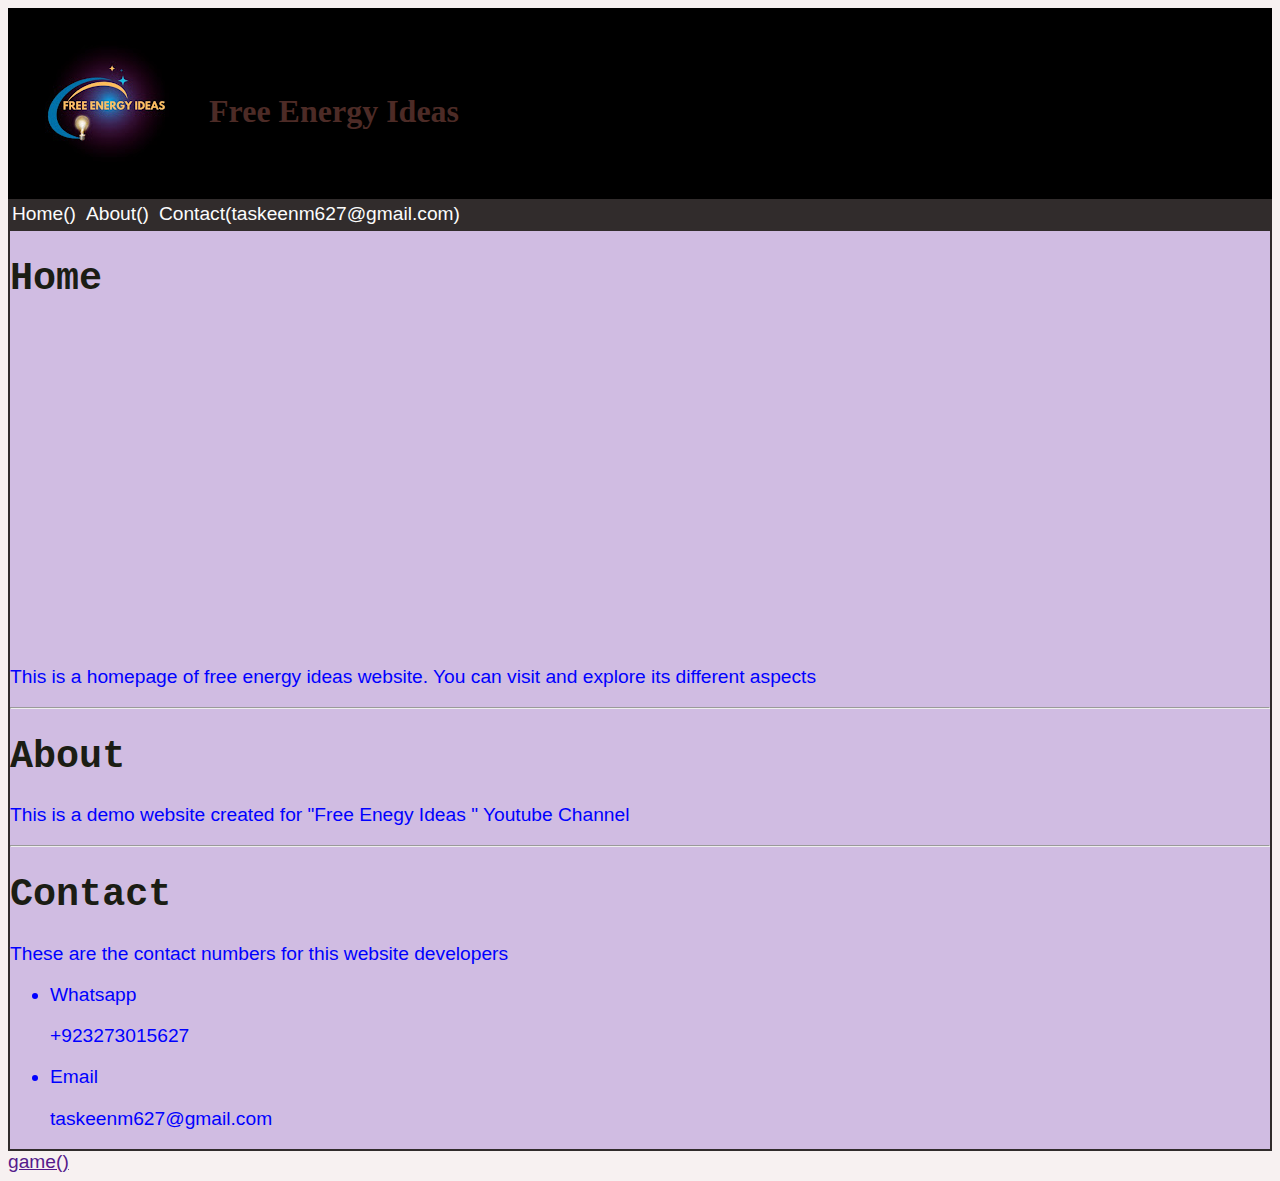
<file: index.html>
<!DOCTYPE html>
<html lang="en">

<head>
    <meta charset="UTF-8">
    <meta name="viewport" content="width=device-width, initial-scale=1.0">
    <link rel="stylesheet" href="style.css">
    <title>Document</title>
</head>

<body class="container">
    <header>
    <div class = "banner">
        <div class="profile">
            <img class="clipcircle" src="logo.jpg" alt="web logo" class="propic">
        </div>
        <P class="title">Free Energy Ideas</P>
    </div>
    <nav class="navbar">
        <li id = "a1"><a href="">Home</a></li>
        <li> <a href="">About</a></li> 
        <li><a data-email="taskeenm627@gmail.com" href="">Contact</a></li>
    </nav>
</header>
    <main class="main">
        
        <h1>Home</h1>
        <iframe width="560" height="315" src="https://www.youtube.com/embed/Z694ceMpXTU?si=4lsfOd9QbteIwG2U" title="YouTube video player" frameborder="0" allow="accelerometer; autoplay; clipboard-write; encrypted-media; gyroscope; picture-in-picture; web-share" referrerpolicy="strict-origin-when-cross-origin" allowfullscreen></iframe>
        <iframe width="560" height="315" src="https://www.youtube.com/embed/IZgybLODXz8?si=M7OrUWCcY6px-AZk" title="YouTube video player" frameborder="0" allow="accelerometer; autoplay; clipboard-write; encrypted-media; gyroscope; picture-in-picture; web-share" referrerpolicy="strict-origin-when-cross-origin" allowfullscreen></iframe>
        <p>This is a homepage of free energy ideas website. You can visit and explore its different aspects</p>
        <hr>
        <h1>About </h1>
        <p>This is a demo website created for "Free Enegy Ideas " Youtube Channel</p>
        <hr>
        <h1>Contact</h1>
        <p>These are the contact numbers for this website developers</p>
        <ul>
            
            <li>Whatsapp</li>
               <p>  +923273015627</p>
            <li>Email</li>
                <p>  taskeenm627@gmail.com</p>
        </ul>
    </main>
    <li id = "a1"><a href="">game</a></li>
</body>

</html>
</file>
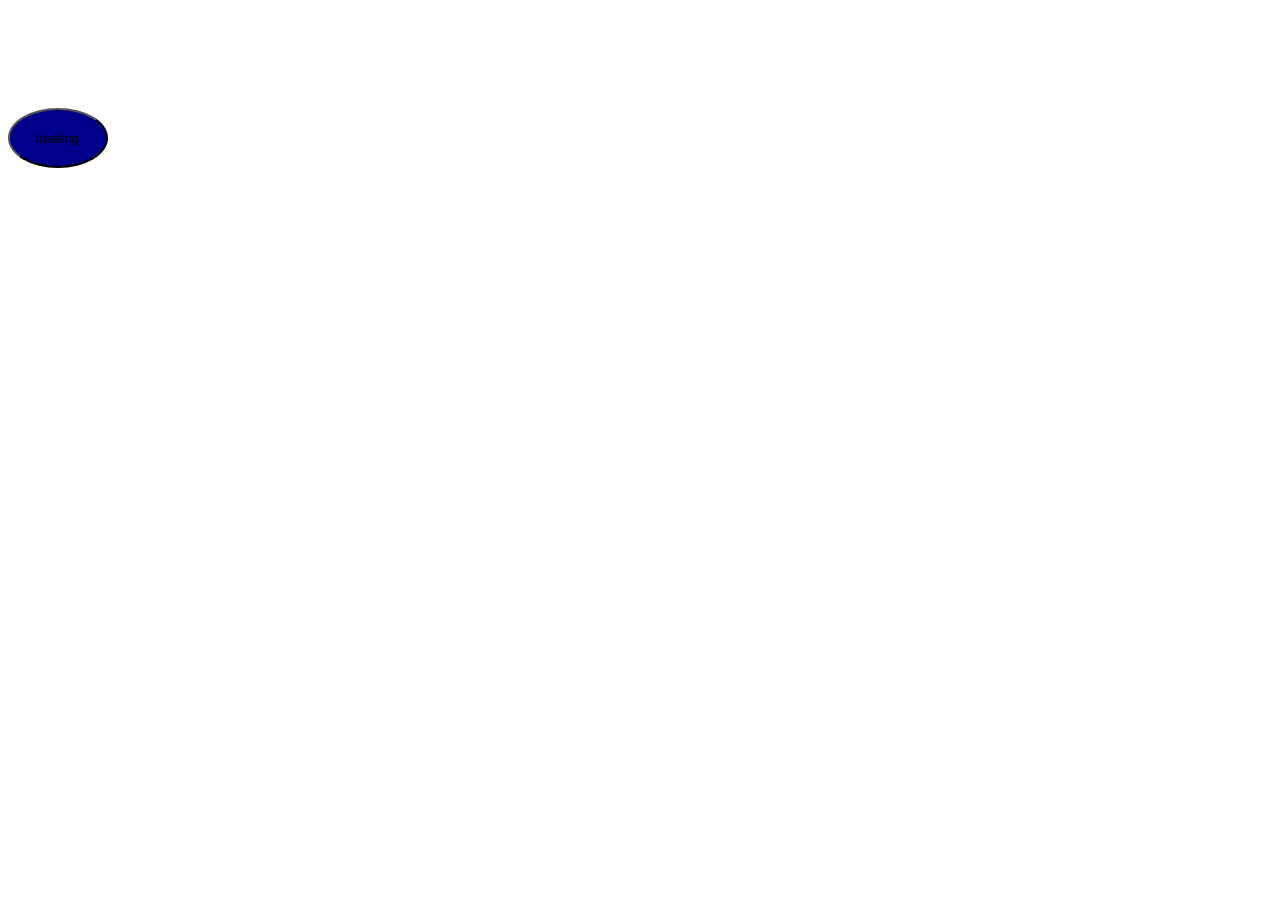
<file: Animation1.html>
<!DOCTYPE html>
<html lang="en">
<head>
    <meta charset="UTF-8">
    <meta name="viewport" content="width=device-width, initial-scale=1.0">
    <title>Document</title>

    <style>
        button{
            animation: bouncing 0.75s ease 0s infinite alternate both;
            height: 60px;
            width: 100px;
            border-radius: 100%;
            background-color: darkblue;
            display: inline-block;
            position: relative;
            margin-top: 100px;
            border: 4 px solid white;
        }

        @keyframes bouncing {
            0%{
                bottom:0px;
                box-shadow: 20px 0 70px rgb(0, 0, 0, 0.5s);
            }
            100%{
                bottom:50px;
                box-shadow: 0 0 50px rgb(0, 0, 0,0.1s);
            }
        }
    </style>

</head>
<body>
    <button>loading</button>
</body>
</html>
</file>
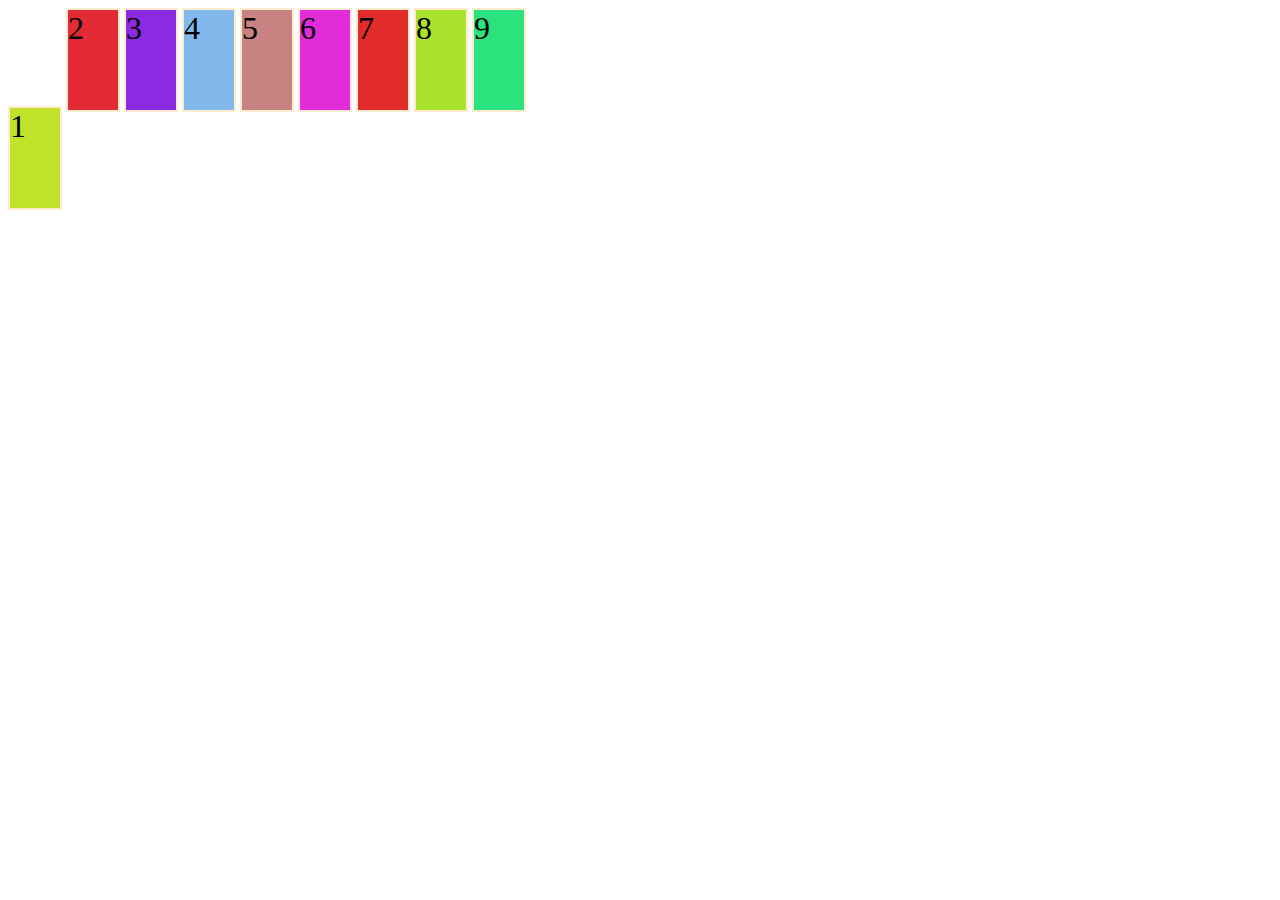
<file: flexbox.html>
<!DOCTYPE html>
<html lang="en">
<head>
    <meta charset="UTF-8">
    <meta name="viewport" content="width=device-width, initial-scale=1.0">
    <title>Document</title>
    <style>
        .container {
            display: flex;
            flex-wrap: wrap;
            gap: 4px;
            height: 300px; /* Define a height for the container */
            /*align-items: center;*/
        }
        .box {
            width: 50px;
            height: 100px; /* Define a height for the flex items */
            border: 2px solid blanchedalmond;
            font-size: xx-large;
        }
        #box1 {
            align-self: center;
            background-color: rgb(192, 226, 43);
        }
        #box2 {
            align-self: stretch;
            background-color: rgb(226, 43, 52);
        }
        #box3 {
            background-color: blueviolet;
        }
        #box4 {
            background-color: rgb(130, 185, 236);
        }
        #box5 {
            background-color: rgb(201, 130, 130);
        }
        #box6 {
            background-color: rgb(226, 43, 217);
        }
        #box7 {
            background-color: rgb(226, 43, 43);
        }
        #box8 {
            background-color: rgb(171, 226, 43);
        }
        #box9 {
            background-color: rgb(43, 226, 125);
        }
    </style>
</head>
<body>
    <div class="container">
        <div id="box1" class="box">1</div>
        <div id="box2" class="box">2</div>
        <div id="box3" class="box">3</div>
        <div id="box4" class="box">4</div>
        <div id="box5" class="box">5</div>
        <div id="box6" class="box">6</div>
        <div id="box7" class="box">7</div>
        <div id="box8" class="box">8</div>
        <div id="box9" class="box">9</div>
    </div>
</body>
</html>
</file>
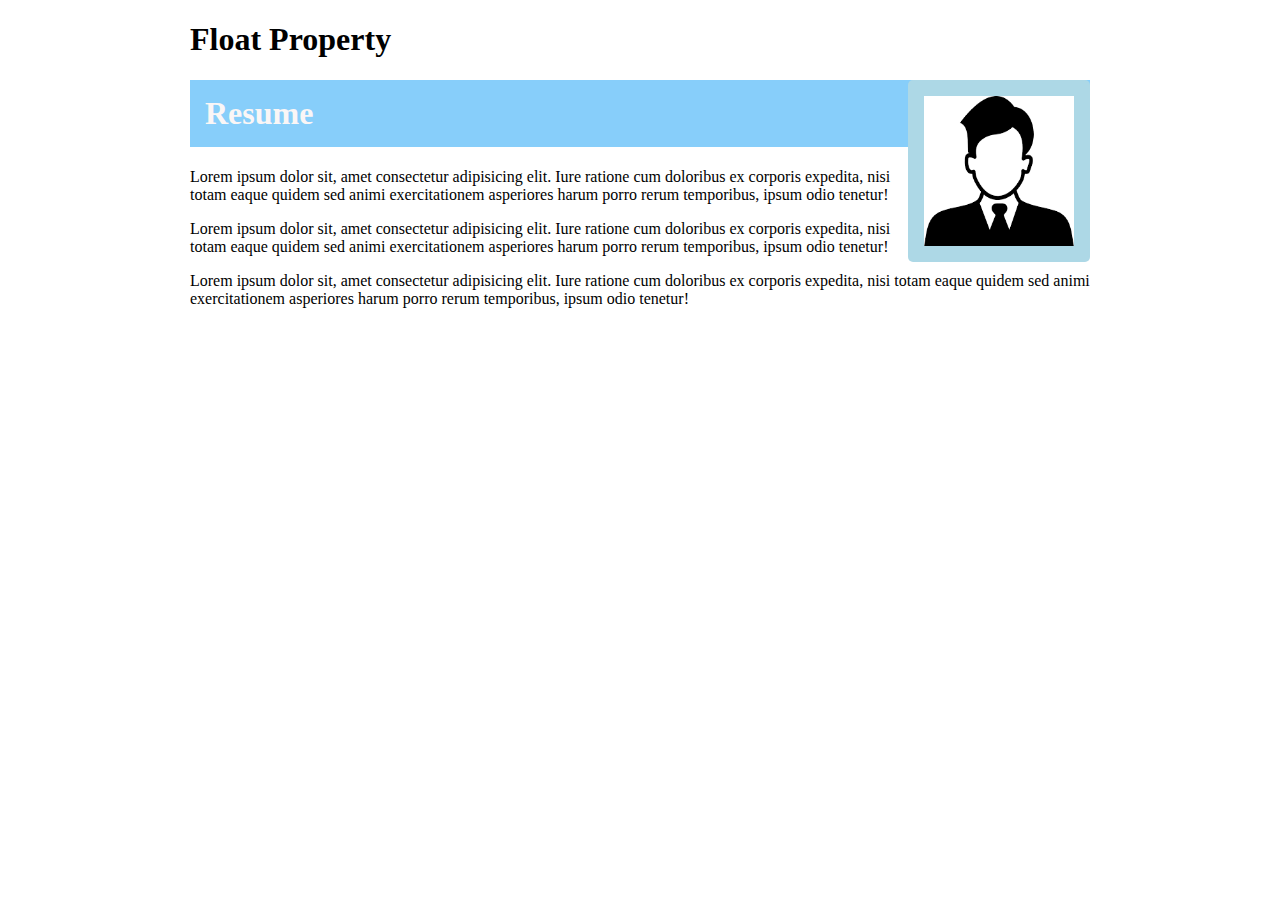
<file: float.html>
<!DOCTYPE html>
<html lang="en">
<head>
    <meta charset="UTF-8">
    <meta name="viewport" content="width=h, initial-scale=1.0">
    <title>Document</title>
    <style>
        body{
            margin: 0 auto;
            max-width: 900px;
            width: 90%;
        }

        #box
        {
            float: right;
            width: 150px;
            height: 150px;
            border-radius: 5px;
            background-color: lightblue;
            padding: 1em;
        }
        .specials
        {
            background-color: lightskyblue;
            padding: 15px;
            color: #faf6f6;
        }
        .cleared
        {
            clear:right;
        }
    </style>
</head>
<body>
    <h1>Float Property</h1>
    <img id = "box" src="user2.png" alt="">
    <h1 class="specials">Resume</h1>

    <p  >Lorem ipsum dolor sit, amet consectetur adipisicing elit. Iure ratione cum doloribus ex corporis expedita, nisi totam eaque quidem sed animi exercitationem asperiores harum porro rerum temporibus, ipsum odio tenetur!</p>

    <p  >Lorem ipsum dolor sit, amet consectetur adipisicing elit. Iure ratione cum doloribus ex corporis expedita, nisi totam eaque quidem sed animi exercitationem asperiores harum porro rerum temporibus, ipsum odio tenetur!</p>

    <p >Lorem ipsum dolor sit, amet consectetur adipisicing elit. Iure ratione cum doloribus ex corporis expedita, nisi totam eaque quidem sed animi exercitationem asperiores harum porro rerum temporibus, ipsum odio tenetur!</p>

</body>
</file>
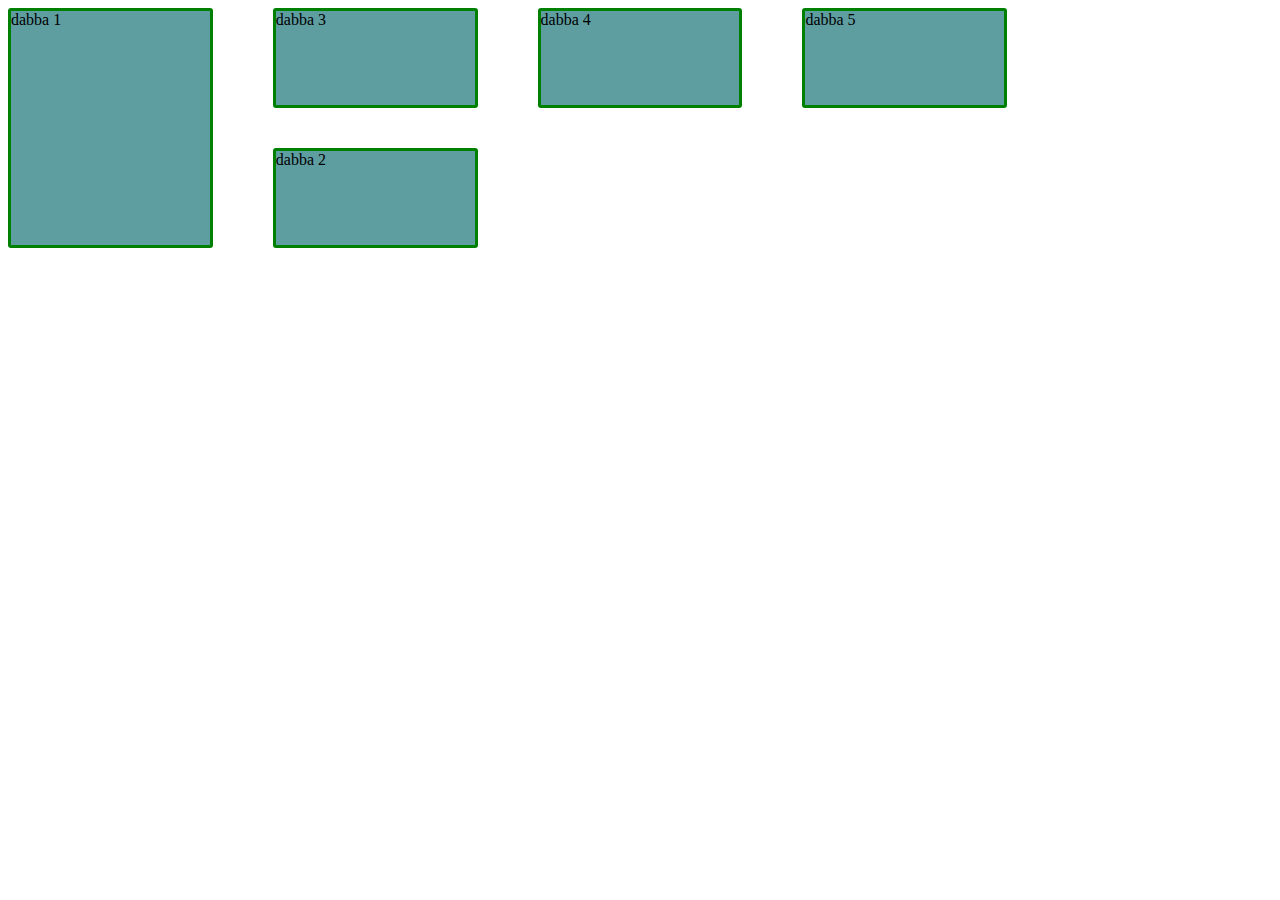
<file: grid.html>
<!DOCTYPE html>
<html lang="en">
<head>
    <meta charset="UTF-8">
    <meta name="viewport" content="width=device-width, initial-scale=1.0">
    <title>Document</title>

    <style>
        .container{
            display: grid;
            grid-template-columns: repeat(auto-fill,minmax(200px,1fr));
            grid-gap:20px;
            grid-auto-rows: minmax(100px,auto);
            grid-auto-columns: minmax(50px,auto);
            column-gap: 60px;
            row-gap: 40px;


        }
        .box
        {
            background-color: cadetblue;
            border: 3px solid green;
            border-radius: 3px;
        }

        #b1 {

            grid-row-start: 1;
            grid-row-end: 3;

            grid-column-start: 1;
            grid-column-end: 1;

        }

        #b2 {
            grid-row-start: 2;
            grid-row-end: 3;

            grid-column-start: 2;
            grid-column-end: 3;

        }

        #b3 {

        }

        #b4 {

        }

        #b5 {

}
    </style>
</head>
<body>
    <div class="container">
        <div id="b1" class="box">dabba 1
            
        </div>
        <div id="b2" class="box">dabba 2</div>
        <div id="b3" class="box">dabba 3</div>
        <div id="b4" class="box">dabba 4</div>
        <div id="b5" class="box">dabba 5</div>
    </div>
</body>
</html>
</file>
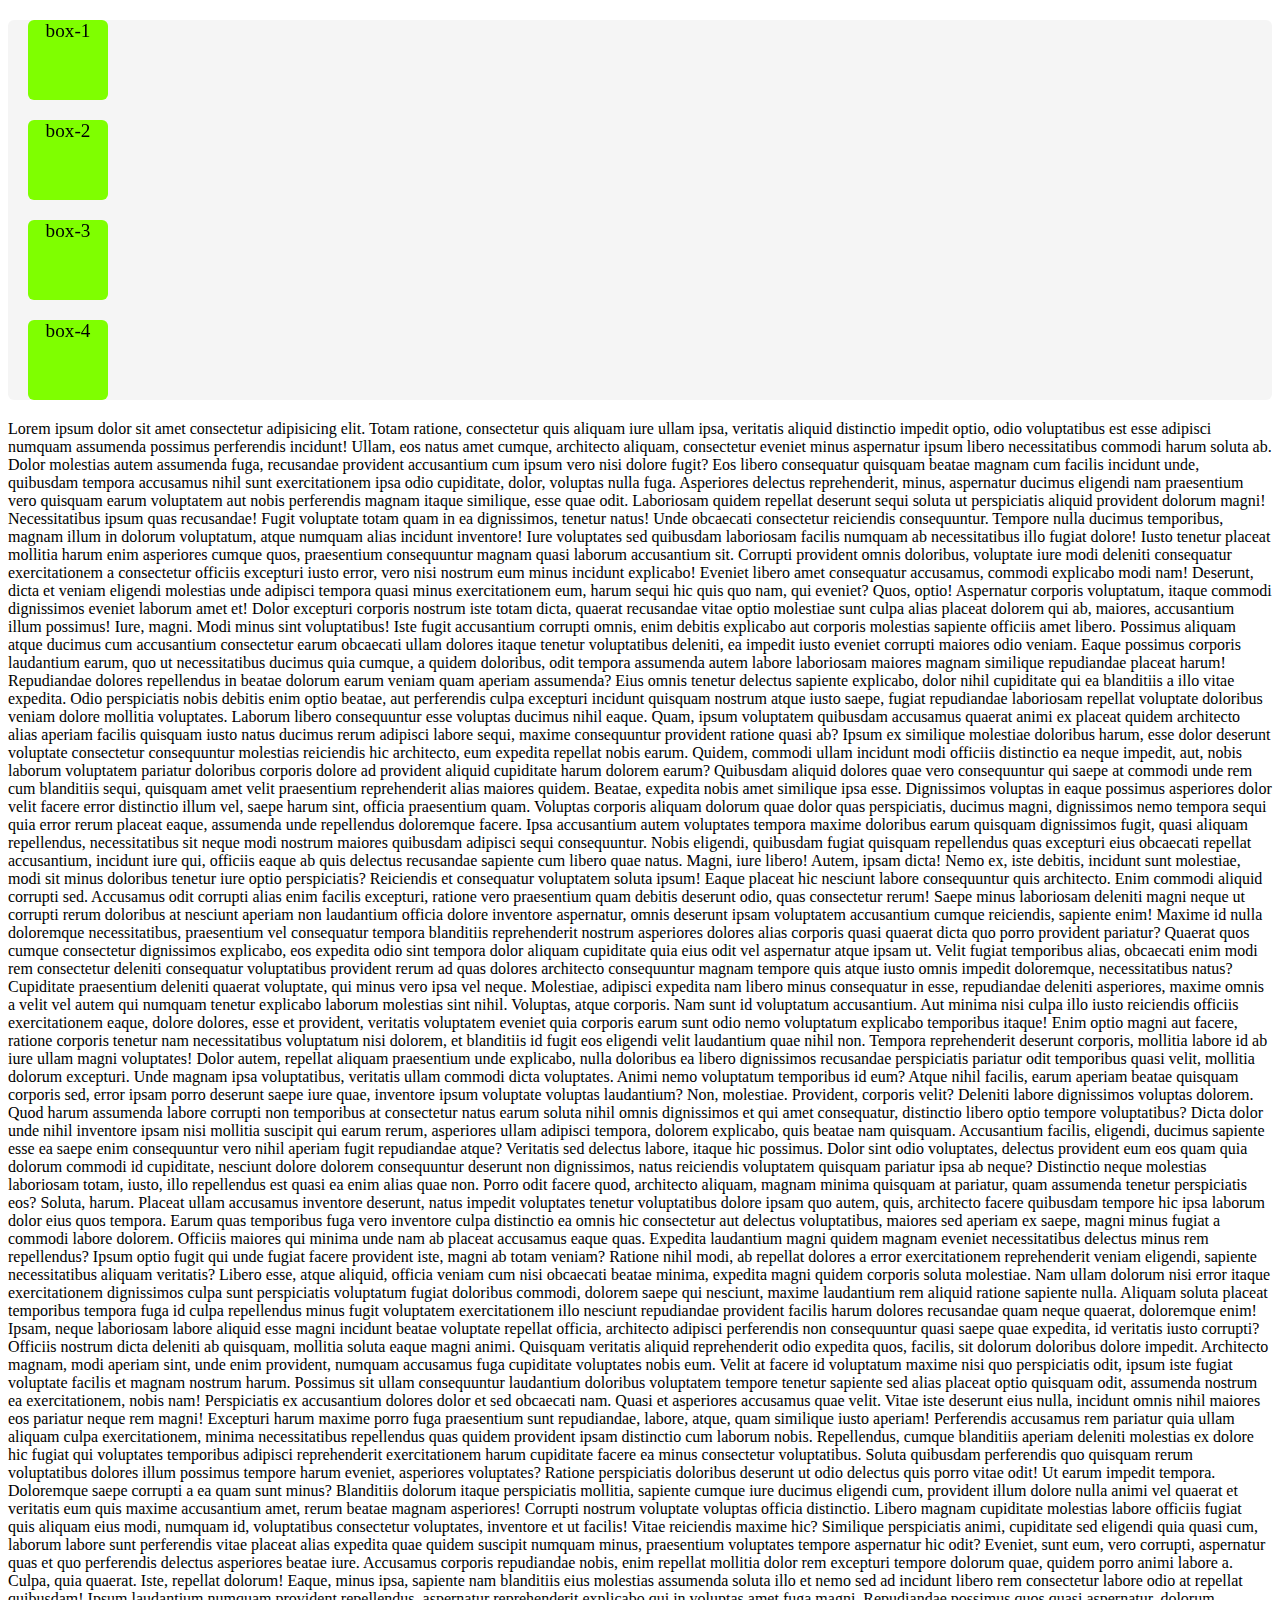
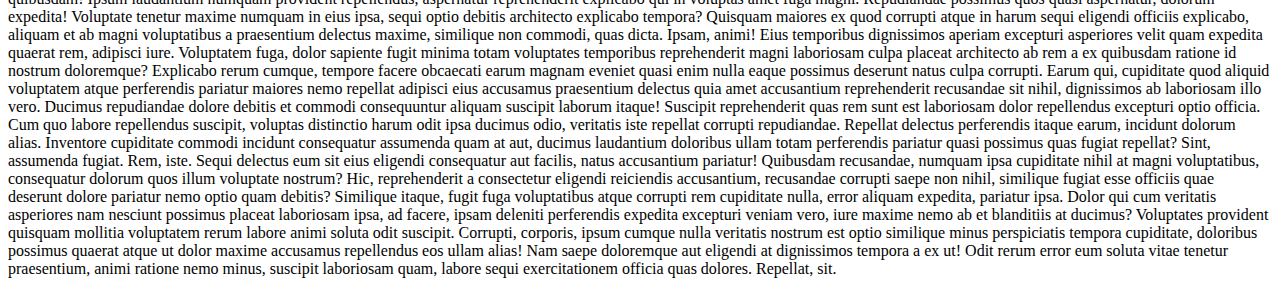
<file: position.html>
<!DOCTYPE html>
<html lang="en">
<head>
    <meta charset="UTF-8">
    <meta name="viewport" content="width=device-width, initial-scale=1.0">
    <title>Position</title>
    <style>
        .box-set,.box
        {
            border-radius: 6px;
        }
        .box-set
        {
            background-color: whitesmoke;
        }
        .box
        {
            position: sticky;
            background-color: chartreuse;
            height: 80px;
            width: 80px;
            text-align: center;
            font-size: larger;
            margin:20px;
        }

        #box-1
        {
            top: 10px;
        }
        #box-2
        {
            left: 10px;
        }
        #box-3
        {
            right: 10px;
        }
        #box-4
        {
            right: 10px;
            bottom: 10px;
        }
    </style>
</head>
<body>
    <div>
        <div class="box-set">
            <div id="box-1" class="box">box-1</div>
            <div id="box-2" class="box">box-2</div>
            <div id="box-3" class="box">box-3</div>
            <div id="box-4"  class="box">box-4</div>
        </div>
    </div>
    <p>Lorem ipsum dolor sit amet consectetur adipisicing elit. Totam ratione, consectetur quis aliquam iure ullam ipsa, veritatis aliquid distinctio impedit optio, odio voluptatibus est esse adipisci numquam assumenda possimus perferendis incidunt! Ullam, eos natus amet cumque, architecto aliquam, consectetur eveniet minus aspernatur ipsum libero necessitatibus commodi harum soluta ab. Dolor molestias autem assumenda fuga, recusandae provident accusantium cum ipsum vero nisi dolore fugit? Eos libero consequatur quisquam beatae magnam cum facilis incidunt unde, quibusdam tempora accusamus nihil sunt exercitationem ipsa odio cupiditate, dolor, voluptas nulla fuga. Asperiores delectus reprehenderit, minus, aspernatur ducimus eligendi nam praesentium vero quisquam earum voluptatem aut nobis perferendis magnam itaque similique, esse quae odit. Laboriosam quidem repellat deserunt sequi soluta ut perspiciatis aliquid provident dolorum magni! Necessitatibus ipsum quas recusandae! Fugit voluptate totam quam in ea dignissimos, tenetur natus! Unde obcaecati consectetur reiciendis consequuntur. Tempore nulla ducimus temporibus, magnam illum in dolorum voluptatum, atque numquam alias incidunt inventore! Iure voluptates sed quibusdam laboriosam facilis numquam ab necessitatibus illo fugiat dolore! Iusto tenetur placeat mollitia harum enim asperiores cumque quos, praesentium consequuntur magnam quasi laborum accusantium sit. Corrupti provident omnis doloribus, voluptate iure modi deleniti consequatur exercitationem a consectetur officiis excepturi iusto error, vero nisi nostrum eum minus incidunt explicabo! Eveniet libero amet consequatur accusamus, commodi explicabo modi nam! Deserunt, dicta et veniam eligendi molestias unde adipisci tempora quasi minus exercitationem eum, harum sequi hic quis quo nam, qui eveniet? Quos, optio! Aspernatur corporis voluptatum, itaque commodi dignissimos eveniet laborum amet et! Dolor excepturi corporis nostrum iste totam dicta, quaerat recusandae vitae optio molestiae sunt culpa alias placeat dolorem qui ab, maiores, accusantium illum possimus! Iure, magni. Modi minus sint voluptatibus! Iste fugit accusantium corrupti omnis, enim debitis explicabo aut corporis molestias sapiente officiis amet libero. Possimus aliquam atque ducimus cum accusantium consectetur earum obcaecati ullam dolores itaque tenetur voluptatibus deleniti, ea impedit iusto eveniet corrupti maiores odio veniam. Eaque possimus corporis laudantium earum, quo ut necessitatibus ducimus quia cumque, a quidem doloribus, odit tempora assumenda autem labore laboriosam maiores magnam similique repudiandae placeat harum! Repudiandae dolores repellendus in beatae dolorum earum veniam quam aperiam assumenda? Eius omnis tenetur delectus sapiente explicabo, dolor nihil cupiditate qui ea blanditiis a illo vitae expedita. Odio perspiciatis nobis debitis enim optio beatae, aut perferendis culpa excepturi incidunt quisquam nostrum atque iusto saepe, fugiat repudiandae laboriosam repellat voluptate doloribus veniam dolore mollitia voluptates. Laborum libero consequuntur esse voluptas ducimus nihil eaque. Quam, ipsum voluptatem quibusdam accusamus quaerat animi ex placeat quidem architecto alias aperiam facilis quisquam iusto natus ducimus rerum adipisci labore sequi, maxime consequuntur provident ratione quasi ab? Ipsum ex similique molestiae doloribus harum, esse dolor deserunt voluptate consectetur consequuntur molestias reiciendis hic architecto, eum expedita repellat nobis earum. Quidem, commodi ullam incidunt modi officiis distinctio ea neque impedit, aut, nobis laborum voluptatem pariatur doloribus corporis dolore ad provident aliquid cupiditate harum dolorem earum? Quibusdam aliquid dolores quae vero consequuntur qui saepe at commodi unde rem cum blanditiis sequi, quisquam amet velit praesentium reprehenderit alias maiores quidem. Beatae, expedita nobis amet similique ipsa esse. Dignissimos voluptas in eaque possimus asperiores dolor velit facere error distinctio illum vel, saepe harum sint, officia praesentium quam. Voluptas corporis aliquam dolorum quae dolor quas perspiciatis, ducimus magni, dignissimos nemo tempora sequi quia error rerum placeat eaque, assumenda unde repellendus doloremque facere. Ipsa accusantium autem voluptates tempora maxime doloribus earum quisquam dignissimos fugit, quasi aliquam repellendus, necessitatibus sit neque modi nostrum maiores quibusdam adipisci sequi consequuntur. Nobis eligendi, quibusdam fugiat quisquam repellendus quas excepturi eius obcaecati repellat accusantium, incidunt iure qui, officiis eaque ab quis delectus recusandae sapiente cum libero quae natus. Magni, iure libero! Autem, ipsam dicta! Nemo ex, iste debitis, incidunt sunt molestiae, modi sit minus doloribus tenetur iure optio perspiciatis? Reiciendis et consequatur voluptatem soluta ipsum! Eaque placeat hic nesciunt labore consequuntur quis architecto. Enim commodi aliquid corrupti sed. Accusamus odit corrupti alias enim facilis excepturi, ratione vero praesentium quam debitis deserunt odio, quas consectetur rerum! Saepe minus laboriosam deleniti magni neque ut corrupti rerum doloribus at nesciunt aperiam non laudantium officia dolore inventore aspernatur, omnis deserunt ipsam voluptatem accusantium cumque reiciendis, sapiente enim! Maxime id nulla doloremque necessitatibus, praesentium vel consequatur tempora blanditiis reprehenderit nostrum asperiores dolores alias corporis quasi quaerat dicta quo porro provident pariatur? Quaerat quos cumque consectetur dignissimos explicabo, eos expedita odio sint tempora dolor aliquam cupiditate quia eius odit vel aspernatur atque ipsam ut. Velit fugiat temporibus alias, obcaecati enim modi rem consectetur deleniti consequatur voluptatibus provident rerum ad quas dolores architecto consequuntur magnam tempore quis atque iusto omnis impedit doloremque, necessitatibus natus? Cupiditate praesentium deleniti quaerat voluptate, qui minus vero ipsa vel neque. Molestiae, adipisci expedita nam libero minus consequatur in esse, repudiandae deleniti asperiores, maxime omnis a velit vel autem qui numquam tenetur explicabo laborum molestias sint nihil. Voluptas, atque corporis. Nam sunt id voluptatum accusantium. Aut minima nisi culpa illo iusto reiciendis officiis exercitationem eaque, dolore dolores, esse et provident, veritatis voluptatem eveniet quia corporis earum sunt odio nemo voluptatum explicabo temporibus itaque! Enim optio magni aut facere, ratione corporis tenetur nam necessitatibus voluptatum nisi dolorem, et blanditiis id fugit eos eligendi velit laudantium quae nihil non. Tempora reprehenderit deserunt corporis, mollitia labore id ab iure ullam magni voluptates! Dolor autem, repellat aliquam praesentium unde explicabo, nulla doloribus ea libero dignissimos recusandae perspiciatis pariatur odit temporibus quasi velit, mollitia dolorum excepturi. Unde magnam ipsa voluptatibus, veritatis ullam commodi dicta voluptates. Animi nemo voluptatum temporibus id eum? Atque nihil facilis, earum aperiam beatae quisquam corporis sed, error ipsam porro deserunt saepe iure quae, inventore ipsum voluptate voluptas laudantium? Non, molestiae. Provident, corporis velit? Deleniti labore dignissimos voluptas dolorem. Quod harum assumenda labore corrupti non temporibus at consectetur natus earum soluta nihil omnis dignissimos et qui amet consequatur, distinctio libero optio tempore voluptatibus? Dicta dolor unde nihil inventore ipsam nisi mollitia suscipit qui earum rerum, asperiores ullam adipisci tempora, dolorem explicabo, quis beatae nam quisquam. Accusantium facilis, eligendi, ducimus sapiente esse ea saepe enim consequuntur vero nihil aperiam fugit repudiandae atque? Veritatis sed delectus labore, itaque hic possimus. Dolor sint odio voluptates, delectus provident eum eos quam quia dolorum commodi id cupiditate, nesciunt dolore dolorem consequuntur deserunt non dignissimos, natus reiciendis voluptatem quisquam pariatur ipsa ab neque? Distinctio neque molestias laboriosam totam, iusto, illo repellendus est quasi ea enim alias quae non. Porro odit facere quod, architecto aliquam, magnam minima quisquam at pariatur, quam assumenda tenetur perspiciatis eos? Soluta, harum. Placeat ullam accusamus inventore deserunt, natus impedit voluptates tenetur voluptatibus dolore ipsam quo autem, quis, architecto facere quibusdam tempore hic ipsa laborum dolor eius quos tempora. Earum quas temporibus fuga vero inventore culpa distinctio ea omnis hic consectetur aut delectus voluptatibus, maiores sed aperiam ex saepe, magni minus fugiat a commodi labore dolorem. Officiis maiores qui minima unde nam ab placeat accusamus eaque quas. Expedita laudantium magni quidem magnam eveniet necessitatibus delectus minus rem repellendus? Ipsum optio fugit qui unde fugiat facere provident iste, magni ab totam veniam? Ratione nihil modi, ab repellat dolores a error exercitationem reprehenderit veniam eligendi, sapiente necessitatibus aliquam veritatis? Libero esse, atque aliquid, officia veniam cum nisi obcaecati beatae minima, expedita magni quidem corporis soluta molestiae. Nam ullam dolorum nisi error itaque exercitationem dignissimos culpa sunt perspiciatis voluptatum fugiat doloribus commodi, dolorem saepe qui nesciunt, maxime laudantium rem aliquid ratione sapiente nulla. Aliquam soluta placeat temporibus tempora fuga id culpa repellendus minus fugit voluptatem exercitationem illo nesciunt repudiandae provident facilis harum dolores recusandae quam neque quaerat, doloremque enim! Ipsam, neque laboriosam labore aliquid esse magni incidunt beatae voluptate repellat officia, architecto adipisci perferendis non consequuntur quasi saepe quae expedita, id veritatis iusto corrupti? Officiis nostrum dicta deleniti ab quisquam, mollitia soluta eaque magni animi. Quisquam veritatis aliquid reprehenderit odio expedita quos, facilis, sit dolorum doloribus dolore impedit. Architecto magnam, modi aperiam sint, unde enim provident, numquam accusamus fuga cupiditate voluptates nobis eum. Velit at facere id voluptatum maxime nisi quo perspiciatis odit, ipsum iste fugiat voluptate facilis et magnam nostrum harum. Possimus sit ullam consequuntur laudantium doloribus voluptatem tempore tenetur sapiente sed alias placeat optio quisquam odit, assumenda nostrum ea exercitationem, nobis nam! Perspiciatis ex accusantium dolores dolor et sed obcaecati nam. Quasi et asperiores accusamus quae velit. Vitae iste deserunt eius nulla, incidunt omnis nihil maiores eos pariatur neque rem magni! Excepturi harum maxime porro fuga praesentium sunt repudiandae, labore, atque, quam similique iusto aperiam! Perferendis accusamus rem pariatur quia ullam aliquam culpa exercitationem, minima necessitatibus repellendus quas quidem provident ipsam distinctio cum laborum nobis. Repellendus, cumque blanditiis aperiam deleniti molestias ex dolore hic fugiat qui voluptates temporibus adipisci reprehenderit exercitationem harum cupiditate facere ea minus consectetur voluptatibus. Soluta quibusdam perferendis quo quisquam rerum voluptatibus dolores illum possimus tempore harum eveniet, asperiores voluptates? Ratione perspiciatis doloribus deserunt ut odio delectus quis porro vitae odit! Ut earum impedit tempora. Doloremque saepe corrupti a ea quam sunt minus? Blanditiis dolorum itaque perspiciatis mollitia, sapiente cumque iure ducimus eligendi cum, provident illum dolore nulla animi vel quaerat et veritatis eum quis maxime accusantium amet, rerum beatae magnam asperiores! Corrupti nostrum voluptate voluptas officia distinctio. Libero magnam cupiditate molestias labore officiis fugiat quis aliquam eius modi, numquam id, voluptatibus consectetur voluptates, inventore et ut facilis! Vitae reiciendis maxime hic? Similique perspiciatis animi, cupiditate sed eligendi quia quasi cum, laborum labore sunt perferendis vitae placeat alias expedita quae quidem suscipit numquam minus, praesentium voluptates tempore aspernatur hic odit? Eveniet, sunt eum, vero corrupti, aspernatur quas et quo perferendis delectus asperiores beatae iure. Accusamus corporis repudiandae nobis, enim repellat mollitia dolor rem excepturi tempore dolorum quae, quidem porro animi labore a. Culpa, quia quaerat. Iste, repellat dolorum! Eaque, minus ipsa, sapiente nam blanditiis eius molestias assumenda soluta illo et nemo sed ad incidunt libero rem consectetur labore odio at repellat quibusdam! Ipsum laudantium numquam provident repellendus, aspernatur reprehenderit explicabo qui in voluptas amet fuga magni. Repudiandae possimus quos quasi aspernatur, dolorum expedita! Voluptate tenetur maxime numquam in eius ipsa, sequi optio debitis architecto explicabo tempora? Quisquam maiores ex quod corrupti atque in harum sequi eligendi officiis explicabo, aliquam et ab magni voluptatibus a praesentium delectus maxime, similique non commodi, quas dicta. Ipsam, animi! Eius temporibus dignissimos aperiam excepturi asperiores velit quam expedita quaerat rem, adipisci iure. Voluptatem fuga, dolor sapiente fugit minima totam voluptates temporibus reprehenderit magni laboriosam culpa placeat architecto ab rem a ex quibusdam ratione id nostrum doloremque? Explicabo rerum cumque, tempore facere obcaecati earum magnam eveniet quasi enim nulla eaque possimus deserunt natus culpa corrupti. Earum qui, cupiditate quod aliquid voluptatem atque perferendis pariatur maiores nemo repellat adipisci eius accusamus praesentium delectus quia amet accusantium reprehenderit recusandae sit nihil, dignissimos ab laboriosam illo vero. Ducimus repudiandae dolore debitis et commodi consequuntur aliquam suscipit laborum itaque! Suscipit reprehenderit quas rem sunt est laboriosam dolor repellendus excepturi optio officia. Cum quo labore repellendus suscipit, voluptas distinctio harum odit ipsa ducimus odio, veritatis iste repellat corrupti repudiandae. Repellat delectus perferendis itaque earum, incidunt dolorum alias. Inventore cupiditate commodi incidunt consequatur assumenda quam at aut, ducimus laudantium doloribus ullam totam perferendis pariatur quasi possimus quas fugiat repellat? Sint, assumenda fugiat. Rem, iste. Sequi delectus eum sit eius eligendi consequatur aut facilis, natus accusantium pariatur! Quibusdam recusandae, numquam ipsa cupiditate nihil at magni voluptatibus, consequatur dolorum quos illum voluptate nostrum? Hic, reprehenderit a consectetur eligendi reiciendis accusantium, recusandae corrupti saepe non nihil, similique fugiat esse officiis quae deserunt dolore pariatur nemo optio quam debitis? Similique itaque, fugit fuga voluptatibus atque corrupti rem cupiditate nulla, error aliquam expedita, pariatur ipsa. Dolor qui cum veritatis asperiores nam nesciunt possimus placeat laboriosam ipsa, ad facere, ipsam deleniti perferendis expedita excepturi veniam vero, iure maxime nemo ab et blanditiis at ducimus? Voluptates provident quisquam mollitia voluptatem rerum labore animi soluta odit suscipit. Corrupti, corporis, ipsum cumque nulla veritatis nostrum est optio similique minus perspiciatis tempora cupiditate, doloribus possimus quaerat atque ut dolor maxime accusamus repellendus eos ullam alias! Nam saepe doloremque aut eligendi at dignissimos tempora a ex ut! Odit rerum error eum soluta vitae tenetur praesentium, animi ratione nemo minus, suscipit laboriosam quam, labore sequi exercitationem officia quas dolores. Repellat, sit.</p>
</body>
</html>
</file>
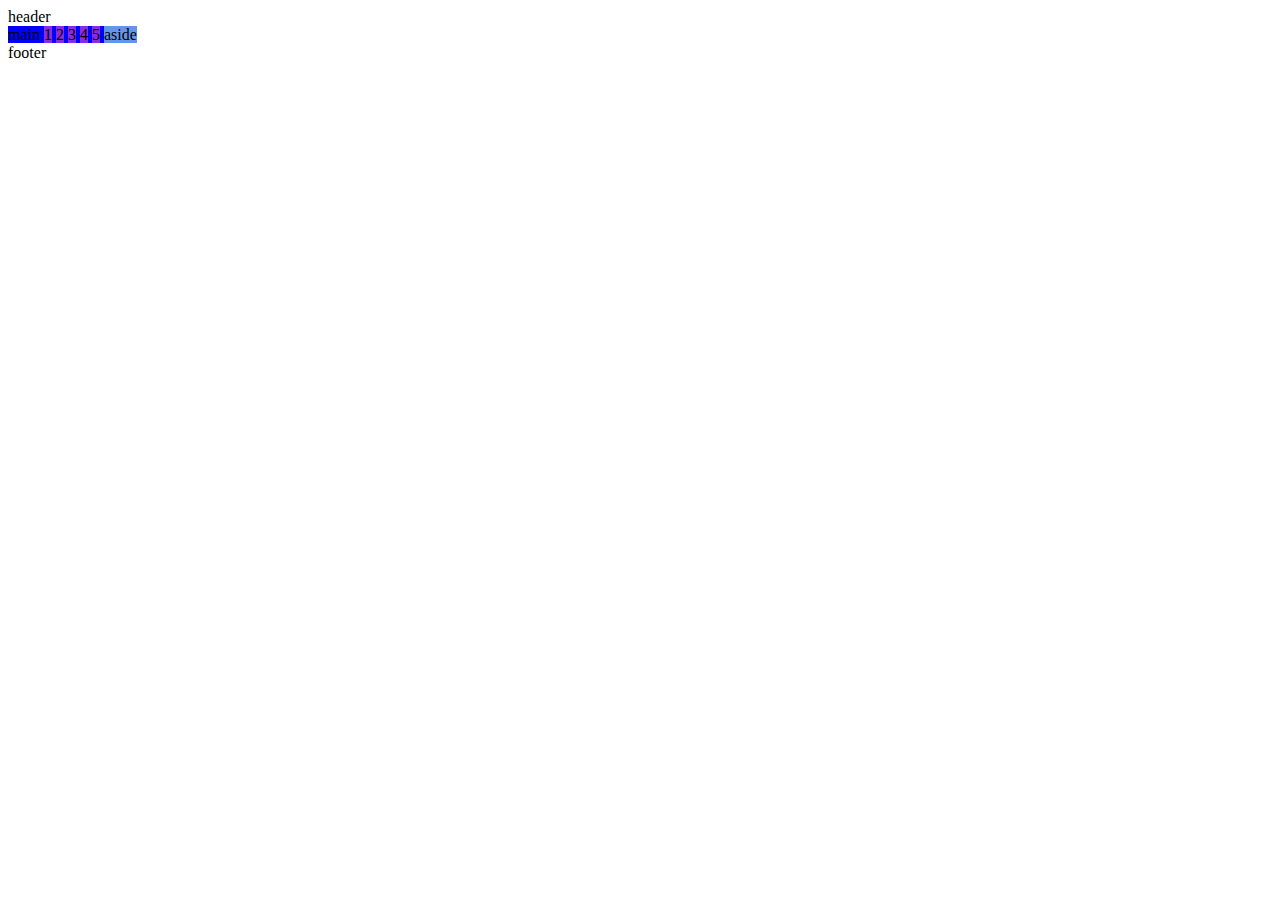
<file: resume.html>
<!DOCTYPE html>
<html lang="en">
<head>
    <meta charset="UTF-8">
    <meta name="viewport" content="width=, initial-scale=1.0">
    <title>Document</title>
    <style>
        body{
            display: block;

        }
        aside{
            display: inline;
            background-color: cornflowerblue;
            width: 20%;
        }
        main {
            display: inline;
            width: 800px;
            background-color: blue;
        }
        .box
        {
            display: inline;
            background-color: blueviolet;
            width: 200px;
            height: 200px;
        }

    </style>
</head>
<body>
    <header>
header
    </header>
    <Main>
main
<div class="box">1</div>
<div class="box">2</div>
<div class="box">3</div>
<div class="box">4</div>
<div class="box">5</div>
    </Main>
    <aside>
aside
    </aside>
    <footer>
footer
    </footer>
</body>
</html>
</file>
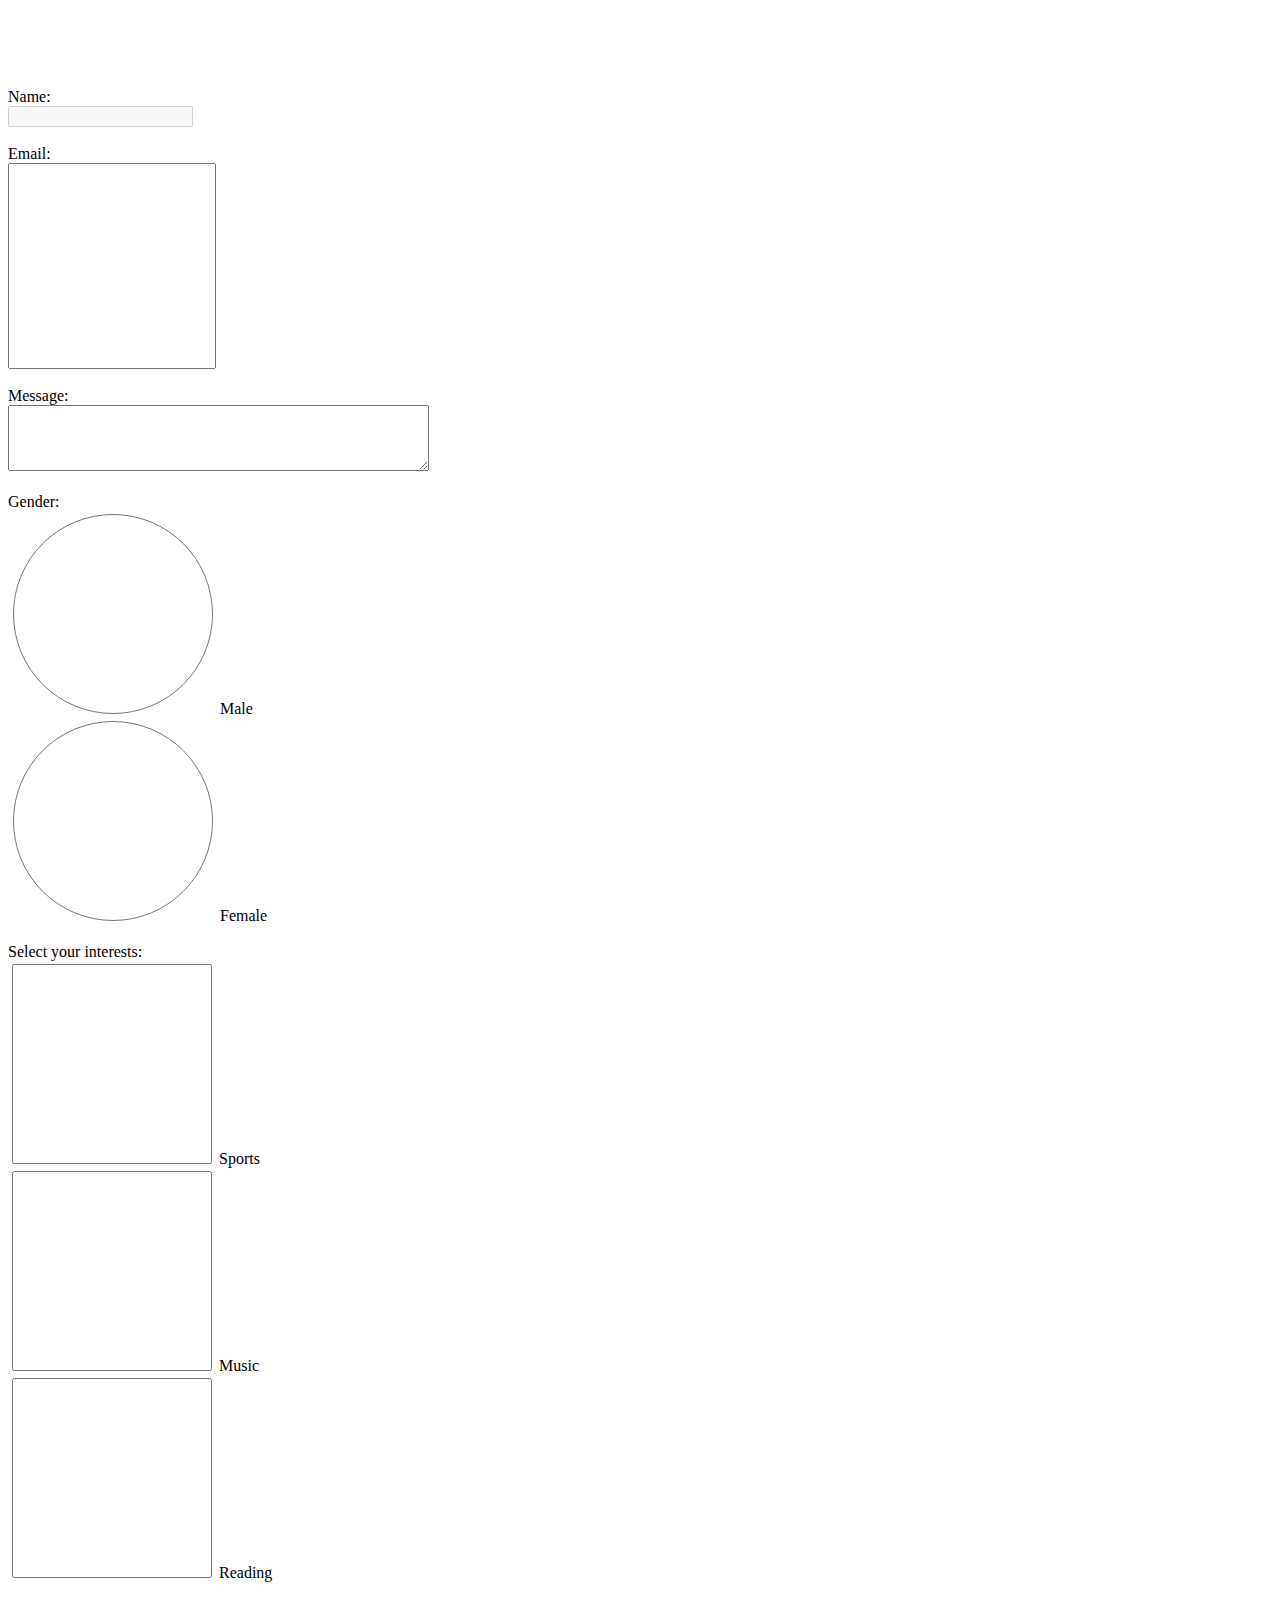
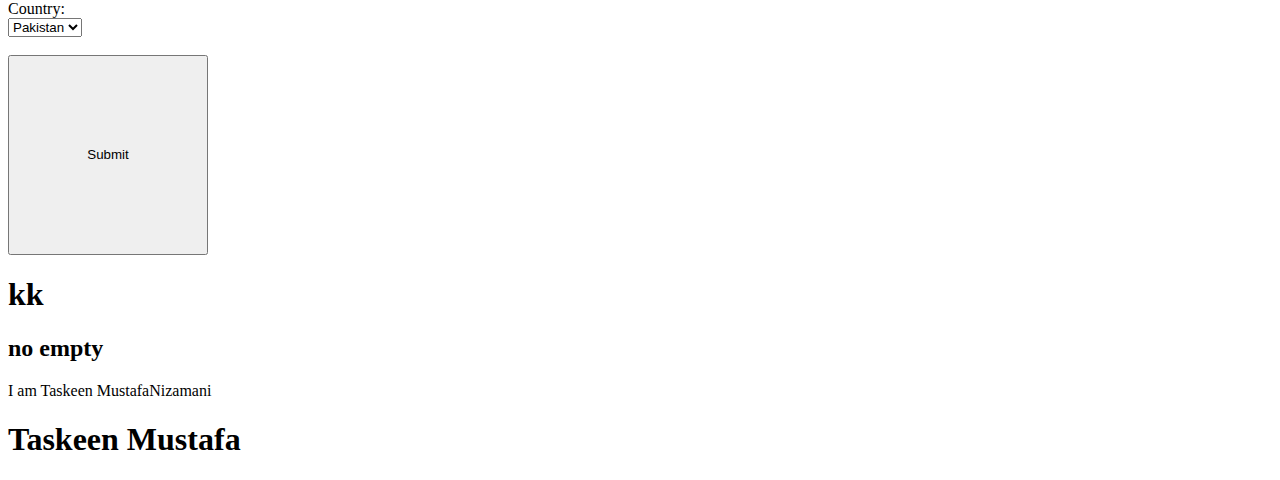
<file: bootstrap/javascript/exam.html>
<!DOCTYPE html>
<html lang="en">
<head>
    <meta charset="UTF-8">
    <meta name="viewport" content="width=device-width, initial-scale=1.0">
    <title>Simple HTML Form</title>
    <style>
        h1:first-child {
            background-color: blueviolet;
            color: chartreuse;
            border: 4px solid blue;
            border-radius: 15px;
            visibility: collapse;
        }

        input:checked {
            border: 5px solid green;
            border-radius: 50px;
            background-color: blue;
            width: 50px;
            height: 50px;
            color: crimson;
        }

        input:enabled{
            width: 200px;
            height: 200px;
        }

        h2:disabled{
            border: 5px solid rgb(179, 133, 240);
            border-radius: 50px;
            background-color: rgb(123, 160, 230);
            width: 50px;
            height: 50px;

        }

        h1:empty{
            width: 100px;
            height: 50px;
            background-color: aqua;
            border: 12px solid yellow;
        }

        input:focus{
            background-color: darkcyan;
        }
        
        p::selection{
            background-color: chartreuse;
            border: 2px solid orange;
            font-size: larger;
        }
    </style>
</head>
<body>

    <h1>Contact Us</h1>
    
    <form action="/submit" method="post">
        <label for="name">Name:</label><br>
        <input disabled type="text" id="name" name="name"><br><br>

        <label for="email">Email:</label><br>
        <input type="email" id="email" name="email"><br><br>

        <label for="message">Message:</label><br>
        <textarea id="message" name="message" rows="4" cols="50"></textarea><br><br>

        <label for="gender">Gender:</label><br>
        <input type="radio" id="male" name="gender" value="male">
        <label for="male">Male</label><br>
        <input type="radio" id="female" name="gender" value="female">
        <label for="female">Female</label><br><br>

        <label for="interests">Select your interests:</label><br>
        <input type="checkbox" id="sports" name="interests" value="sports">
        <label for="sports">Sports</label><br>
        <input type="checkbox" id="music" name="interests" value="music">
        <label for="music">Music</label><br>
        <input type="checkbox" id="reading" name="interests" value="reading">
        <label for="reading">Reading</label><br><br>

        <label for="country">Country:</label><br>
        <select id="country" name="country">
            <option value="pakistan">Pakistan</option>
            <option value="india">India</option>
            <option value="china">China</option>
        </select><br><br>

        <input type="submit" value="Submit">
    </form>

    <h1>
       kk
</h1>

    <h1>
        <h2>no empty</h2>
    </h1>

    <p>
        I am Taskeen MustafaNizamani
    </p>

    <h1>Taskeen Mustafa</h1>

</body>
</html>
</file>
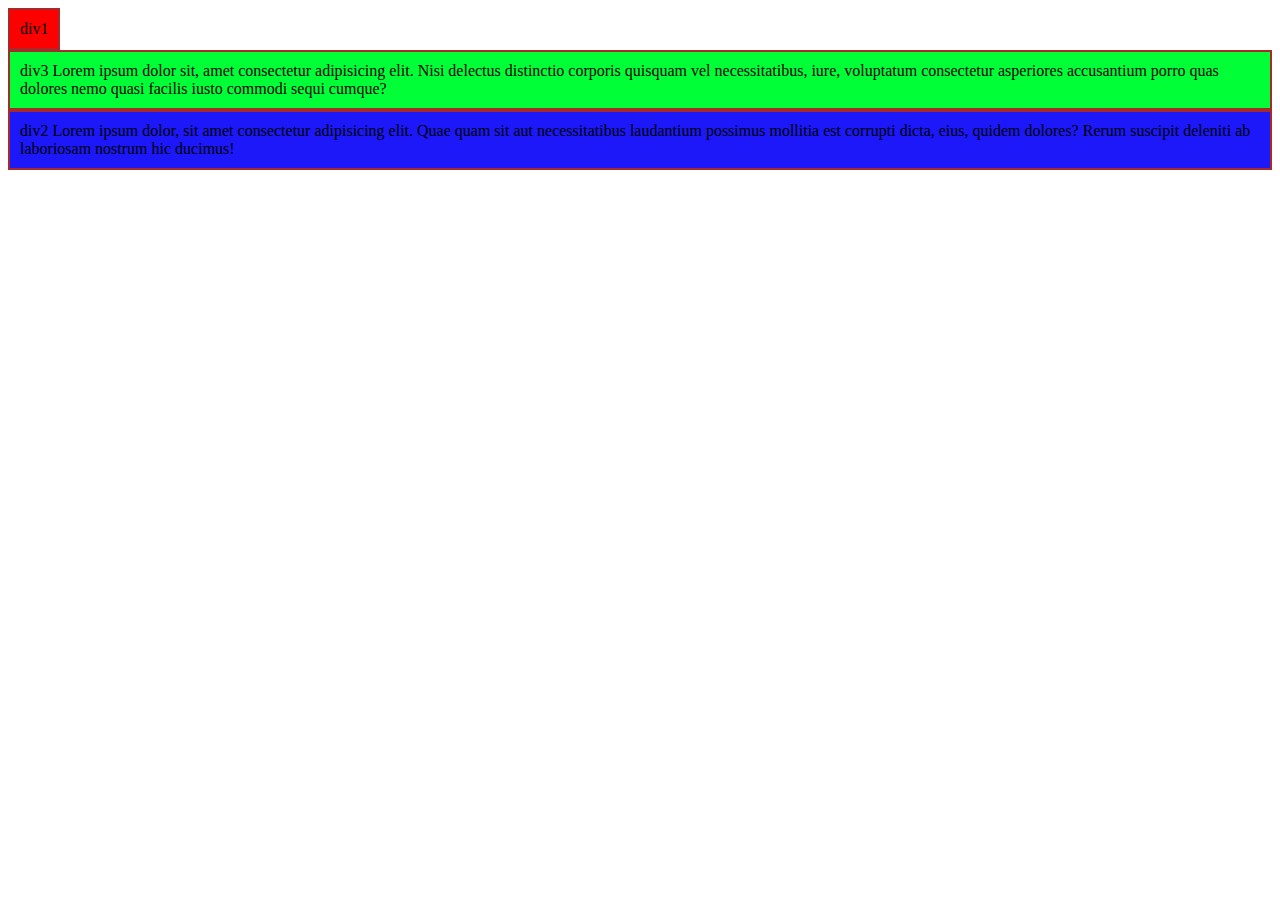
<file: bootstrap/javascript/exam2.html>
<!DOCTYPE html>
<html lang="en">
<head>
    <meta charset="UTF-8">
    <meta name="viewport" content="width=device-width, initial-scale=1.0">
    <title>Document</title>
    <style>
        div{
            float:left;
            padding: 10px;
            border: 2px solid brown;
        }

    </style>
</head>
<body>
    <div style="background-color: red;">div1</div>
    <div  style="background-color: #00ff37;">div3
        Lorem ipsum dolor sit, amet consectetur adipisicing elit. Nisi delectus distinctio corporis quisquam vel necessitatibus, iure, voluptatum consectetur asperiores accusantium porro quas dolores nemo quasi facilis iusto commodi sequi cumque?
    </div>
    <div style="background-color: #1c18fa;">div2 Lorem ipsum dolor, sit amet consectetur adipisicing elit. Quae quam sit aut necessitatibus laudantium possimus mollitia est corrupti dicta, eius, quidem dolores? Rerum suscipit deleniti ab laboriosam nostrum hic ducimus!</div>
</body>
</html>
</file>
<file: style.css>
body{
    background-color: rgb(247, 241, 241);
    color: black;
    font-size: larger;
    font-family: 'Segoe UI', Tahoma, Geneva, Verdana, sans-serif;

}

h1,h2,h3,h4,h5,h6{
    color: rgb(27, 29, 20);
    font-family: 'Courier New', Courier, monospace;
}

li
{
    list-style: none;
}

.navbar{
    display:flex;
    flex-direction: row;
    column-gap: 10px;
    padding: 4px;
}

.navbar *
{
    color: #fcfcfc;
    text-decoration: none;

    
}

.navbar * :hover
{
    color: #3ab9cf;
    background-color: #fcfcfc;
}
 /* 
*/

.banner
{
    display: flex;
    flex-direction: row;
   background-image: url(https://yt3.googleusercontent.com/yWNk5Uu-_SmnNROf1MdalgZenFpEMCHx9inTxigrhiLLma1h3U9hE5M9jF2hoxEQ1DENKRHzPA=w1707-fcrop64=1,00005a57ffffa5a8-k-c0xffffffff-no-nd-rj);
   background-size: contain;
    
    padding: 5px;
    border: none;
}

.propic
{
    max-width:80px;
    height: 90px;
    margin: 5px;
    margin-top: 40px;
    margin-left: 20px;
    border: none;
} 

.clipcircle
{
    clip-path: circle(50% at 50% 50%);
}

.title
{
    margin-top: 80px;
    margin-left: 20px;
    font-size: xx-large;
    font-family: serif;
    color: #4d2b26;
    font-weight: bolder;
}

.navbar
{
    background-color: rgb(49, 44, 44);
    color: aliceblue;
    
}

ul > li{
list-style:disc;
}

.main
{
  
    background-color: rgb(208, 188, 226);
    /* padding: 5px; */
    border: 2px solid rgb(49, 44, 44);
}

iframe
{
    margin 
    height: 150px;
    width: 200px;
}

header
{
    background-color: black;
   
}

@media screen and (orientation: landscape)
 {
    body
    {
        color: blue;
    }

    body li a::after {
        content: "(" attr(data-email) ")";
    }
    
}
</file>
